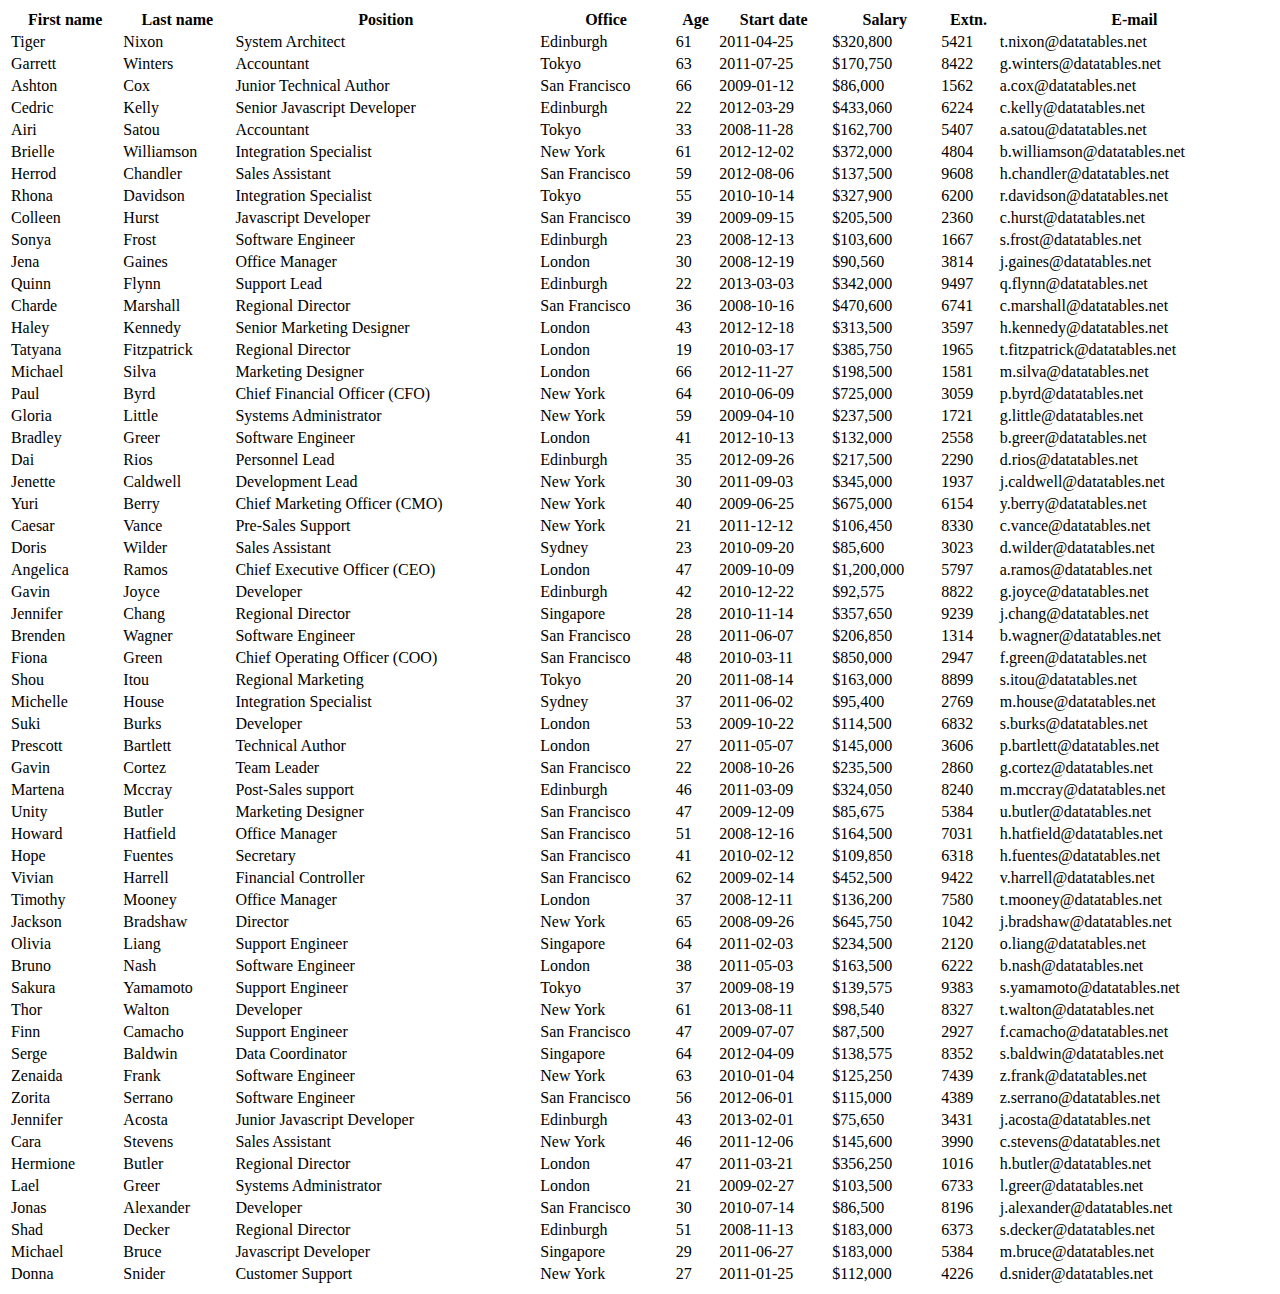
<file: prueba/ejemplos.html>
<!DOCTYPE html>
<html lang="en">

<head>
    <meta charset="UTF-8">
    <meta http-equiv="X-UA-Compatible" content="IE=edge">
    <meta name="viewport" content="width=device-width, initial-scale=1.0">
    <title>Document</title>
    <link rel="stylesheet" href="https://cdn.datatables.net/1.13.4/css/jquery.dataTables.min.css">
    <link rel="stylesheet" href="https://cdn.datatables.net/responsive/2.4.1/css/responsive.dataTables.min.css">
</head>

<body>
    <table id="example" class="display responsive nowrap" style="width:100%">
        <thead>
            <tr>
                <th>First name</th>
                <th>Last name</th>
                <th>Position</th>
                <th>Office</th>
                <th>Age</th>
                <th>Start date</th>
                <th>Salary</th>
                <th>Extn.</th>
                <th>E-mail</th>
            </tr>
        </thead>
        <tbody>
            <tr>
                <td>Tiger</td>
                <td>Nixon</td>
                <td>System Architect</td>
                <td>Edinburgh</td>
                <td>61</td>
                <td>2011-04-25</td>
                <td>$320,800</td>
                <td>5421</td>
                <td>t.nixon@datatables.net</td>
            </tr>
            <tr>
                <td>Garrett</td>
                <td>Winters</td>
                <td>Accountant</td>
                <td>Tokyo</td>
                <td>63</td>
                <td>2011-07-25</td>
                <td>$170,750</td>
                <td>8422</td>
                <td>g.winters@datatables.net</td>
            </tr>
            <tr>
                <td>Ashton</td>
                <td>Cox</td>
                <td>Junior Technical Author</td>
                <td>San Francisco</td>
                <td>66</td>
                <td>2009-01-12</td>
                <td>$86,000</td>
                <td>1562</td>
                <td>a.cox@datatables.net</td>
            </tr>
            <tr>
                <td>Cedric</td>
                <td>Kelly</td>
                <td>Senior Javascript Developer</td>
                <td>Edinburgh</td>
                <td>22</td>
                <td>2012-03-29</td>
                <td>$433,060</td>
                <td>6224</td>
                <td>c.kelly@datatables.net</td>
            </tr>
            <tr>
                <td>Airi</td>
                <td>Satou</td>
                <td>Accountant</td>
                <td>Tokyo</td>
                <td>33</td>
                <td>2008-11-28</td>
                <td>$162,700</td>
                <td>5407</td>
                <td>a.satou@datatables.net</td>
            </tr>
            <tr>
                <td>Brielle</td>
                <td>Williamson</td>
                <td>Integration Specialist</td>
                <td>New York</td>
                <td>61</td>
                <td>2012-12-02</td>
                <td>$372,000</td>
                <td>4804</td>
                <td>b.williamson@datatables.net</td>
            </tr>
            <tr>
                <td>Herrod</td>
                <td>Chandler</td>
                <td>Sales Assistant</td>
                <td>San Francisco</td>
                <td>59</td>
                <td>2012-08-06</td>
                <td>$137,500</td>
                <td>9608</td>
                <td>h.chandler@datatables.net</td>
            </tr>
            <tr>
                <td>Rhona</td>
                <td>Davidson</td>
                <td>Integration Specialist</td>
                <td>Tokyo</td>
                <td>55</td>
                <td>2010-10-14</td>
                <td>$327,900</td>
                <td>6200</td>
                <td>r.davidson@datatables.net</td>
            </tr>
            <tr>
                <td>Colleen</td>
                <td>Hurst</td>
                <td>Javascript Developer</td>
                <td>San Francisco</td>
                <td>39</td>
                <td>2009-09-15</td>
                <td>$205,500</td>
                <td>2360</td>
                <td>c.hurst@datatables.net</td>
            </tr>
            <tr>
                <td>Sonya</td>
                <td>Frost</td>
                <td>Software Engineer</td>
                <td>Edinburgh</td>
                <td>23</td>
                <td>2008-12-13</td>
                <td>$103,600</td>
                <td>1667</td>
                <td>s.frost@datatables.net</td>
            </tr>
            <tr>
                <td>Jena</td>
                <td>Gaines</td>
                <td>Office Manager</td>
                <td>London</td>
                <td>30</td>
                <td>2008-12-19</td>
                <td>$90,560</td>
                <td>3814</td>
                <td>j.gaines@datatables.net</td>
            </tr>
            <tr>
                <td>Quinn</td>
                <td>Flynn</td>
                <td>Support Lead</td>
                <td>Edinburgh</td>
                <td>22</td>
                <td>2013-03-03</td>
                <td>$342,000</td>
                <td>9497</td>
                <td>q.flynn@datatables.net</td>
            </tr>
            <tr>
                <td>Charde</td>
                <td>Marshall</td>
                <td>Regional Director</td>
                <td>San Francisco</td>
                <td>36</td>
                <td>2008-10-16</td>
                <td>$470,600</td>
                <td>6741</td>
                <td>c.marshall@datatables.net</td>
            </tr>
            <tr>
                <td>Haley</td>
                <td>Kennedy</td>
                <td>Senior Marketing Designer</td>
                <td>London</td>
                <td>43</td>
                <td>2012-12-18</td>
                <td>$313,500</td>
                <td>3597</td>
                <td>h.kennedy@datatables.net</td>
            </tr>
            <tr>
                <td>Tatyana</td>
                <td>Fitzpatrick</td>
                <td>Regional Director</td>
                <td>London</td>
                <td>19</td>
                <td>2010-03-17</td>
                <td>$385,750</td>
                <td>1965</td>
                <td>t.fitzpatrick@datatables.net</td>
            </tr>
            <tr>
                <td>Michael</td>
                <td>Silva</td>
                <td>Marketing Designer</td>
                <td>London</td>
                <td>66</td>
                <td>2012-11-27</td>
                <td>$198,500</td>
                <td>1581</td>
                <td>m.silva@datatables.net</td>
            </tr>
            <tr>
                <td>Paul</td>
                <td>Byrd</td>
                <td>Chief Financial Officer (CFO)</td>
                <td>New York</td>
                <td>64</td>
                <td>2010-06-09</td>
                <td>$725,000</td>
                <td>3059</td>
                <td>p.byrd@datatables.net</td>
            </tr>
            <tr>
                <td>Gloria</td>
                <td>Little</td>
                <td>Systems Administrator</td>
                <td>New York</td>
                <td>59</td>
                <td>2009-04-10</td>
                <td>$237,500</td>
                <td>1721</td>
                <td>g.little@datatables.net</td>
            </tr>
            <tr>
                <td>Bradley</td>
                <td>Greer</td>
                <td>Software Engineer</td>
                <td>London</td>
                <td>41</td>
                <td>2012-10-13</td>
                <td>$132,000</td>
                <td>2558</td>
                <td>b.greer@datatables.net</td>
            </tr>
            <tr>
                <td>Dai</td>
                <td>Rios</td>
                <td>Personnel Lead</td>
                <td>Edinburgh</td>
                <td>35</td>
                <td>2012-09-26</td>
                <td>$217,500</td>
                <td>2290</td>
                <td>d.rios@datatables.net</td>
            </tr>
            <tr>
                <td>Jenette</td>
                <td>Caldwell</td>
                <td>Development Lead</td>
                <td>New York</td>
                <td>30</td>
                <td>2011-09-03</td>
                <td>$345,000</td>
                <td>1937</td>
                <td>j.caldwell@datatables.net</td>
            </tr>
            <tr>
                <td>Yuri</td>
                <td>Berry</td>
                <td>Chief Marketing Officer (CMO)</td>
                <td>New York</td>
                <td>40</td>
                <td>2009-06-25</td>
                <td>$675,000</td>
                <td>6154</td>
                <td>y.berry@datatables.net</td>
            </tr>
            <tr>
                <td>Caesar</td>
                <td>Vance</td>
                <td>Pre-Sales Support</td>
                <td>New York</td>
                <td>21</td>
                <td>2011-12-12</td>
                <td>$106,450</td>
                <td>8330</td>
                <td>c.vance@datatables.net</td>
            </tr>
            <tr>
                <td>Doris</td>
                <td>Wilder</td>
                <td>Sales Assistant</td>
                <td>Sydney</td>
                <td>23</td>
                <td>2010-09-20</td>
                <td>$85,600</td>
                <td>3023</td>
                <td>d.wilder@datatables.net</td>
            </tr>
            <tr>
                <td>Angelica</td>
                <td>Ramos</td>
                <td>Chief Executive Officer (CEO)</td>
                <td>London</td>
                <td>47</td>
                <td>2009-10-09</td>
                <td>$1,200,000</td>
                <td>5797</td>
                <td>a.ramos@datatables.net</td>
            </tr>
            <tr>
                <td>Gavin</td>
                <td>Joyce</td>
                <td>Developer</td>
                <td>Edinburgh</td>
                <td>42</td>
                <td>2010-12-22</td>
                <td>$92,575</td>
                <td>8822</td>
                <td>g.joyce@datatables.net</td>
            </tr>
            <tr>
                <td>Jennifer</td>
                <td>Chang</td>
                <td>Regional Director</td>
                <td>Singapore</td>
                <td>28</td>
                <td>2010-11-14</td>
                <td>$357,650</td>
                <td>9239</td>
                <td>j.chang@datatables.net</td>
            </tr>
            <tr>
                <td>Brenden</td>
                <td>Wagner</td>
                <td>Software Engineer</td>
                <td>San Francisco</td>
                <td>28</td>
                <td>2011-06-07</td>
                <td>$206,850</td>
                <td>1314</td>
                <td>b.wagner@datatables.net</td>
            </tr>
            <tr>
                <td>Fiona</td>
                <td>Green</td>
                <td>Chief Operating Officer (COO)</td>
                <td>San Francisco</td>
                <td>48</td>
                <td>2010-03-11</td>
                <td>$850,000</td>
                <td>2947</td>
                <td>f.green@datatables.net</td>
            </tr>
            <tr>
                <td>Shou</td>
                <td>Itou</td>
                <td>Regional Marketing</td>
                <td>Tokyo</td>
                <td>20</td>
                <td>2011-08-14</td>
                <td>$163,000</td>
                <td>8899</td>
                <td>s.itou@datatables.net</td>
            </tr>
            <tr>
                <td>Michelle</td>
                <td>House</td>
                <td>Integration Specialist</td>
                <td>Sydney</td>
                <td>37</td>
                <td>2011-06-02</td>
                <td>$95,400</td>
                <td>2769</td>
                <td>m.house@datatables.net</td>
            </tr>
            <tr>
                <td>Suki</td>
                <td>Burks</td>
                <td>Developer</td>
                <td>London</td>
                <td>53</td>
                <td>2009-10-22</td>
                <td>$114,500</td>
                <td>6832</td>
                <td>s.burks@datatables.net</td>
            </tr>
            <tr>
                <td>Prescott</td>
                <td>Bartlett</td>
                <td>Technical Author</td>
                <td>London</td>
                <td>27</td>
                <td>2011-05-07</td>
                <td>$145,000</td>
                <td>3606</td>
                <td>p.bartlett@datatables.net</td>
            </tr>
            <tr>
                <td>Gavin</td>
                <td>Cortez</td>
                <td>Team Leader</td>
                <td>San Francisco</td>
                <td>22</td>
                <td>2008-10-26</td>
                <td>$235,500</td>
                <td>2860</td>
                <td>g.cortez@datatables.net</td>
            </tr>
            <tr>
                <td>Martena</td>
                <td>Mccray</td>
                <td>Post-Sales support</td>
                <td>Edinburgh</td>
                <td>46</td>
                <td>2011-03-09</td>
                <td>$324,050</td>
                <td>8240</td>
                <td>m.mccray@datatables.net</td>
            </tr>
            <tr>
                <td>Unity</td>
                <td>Butler</td>
                <td>Marketing Designer</td>
                <td>San Francisco</td>
                <td>47</td>
                <td>2009-12-09</td>
                <td>$85,675</td>
                <td>5384</td>
                <td>u.butler@datatables.net</td>
            </tr>
            <tr>
                <td>Howard</td>
                <td>Hatfield</td>
                <td>Office Manager</td>
                <td>San Francisco</td>
                <td>51</td>
                <td>2008-12-16</td>
                <td>$164,500</td>
                <td>7031</td>
                <td>h.hatfield@datatables.net</td>
            </tr>
            <tr>
                <td>Hope</td>
                <td>Fuentes</td>
                <td>Secretary</td>
                <td>San Francisco</td>
                <td>41</td>
                <td>2010-02-12</td>
                <td>$109,850</td>
                <td>6318</td>
                <td>h.fuentes@datatables.net</td>
            </tr>
            <tr>
                <td>Vivian</td>
                <td>Harrell</td>
                <td>Financial Controller</td>
                <td>San Francisco</td>
                <td>62</td>
                <td>2009-02-14</td>
                <td>$452,500</td>
                <td>9422</td>
                <td>v.harrell@datatables.net</td>
            </tr>
            <tr>
                <td>Timothy</td>
                <td>Mooney</td>
                <td>Office Manager</td>
                <td>London</td>
                <td>37</td>
                <td>2008-12-11</td>
                <td>$136,200</td>
                <td>7580</td>
                <td>t.mooney@datatables.net</td>
            </tr>
            <tr>
                <td>Jackson</td>
                <td>Bradshaw</td>
                <td>Director</td>
                <td>New York</td>
                <td>65</td>
                <td>2008-09-26</td>
                <td>$645,750</td>
                <td>1042</td>
                <td>j.bradshaw@datatables.net</td>
            </tr>
            <tr>
                <td>Olivia</td>
                <td>Liang</td>
                <td>Support Engineer</td>
                <td>Singapore</td>
                <td>64</td>
                <td>2011-02-03</td>
                <td>$234,500</td>
                <td>2120</td>
                <td>o.liang@datatables.net</td>
            </tr>
            <tr>
                <td>Bruno</td>
                <td>Nash</td>
                <td>Software Engineer</td>
                <td>London</td>
                <td>38</td>
                <td>2011-05-03</td>
                <td>$163,500</td>
                <td>6222</td>
                <td>b.nash@datatables.net</td>
            </tr>
            <tr>
                <td>Sakura</td>
                <td>Yamamoto</td>
                <td>Support Engineer</td>
                <td>Tokyo</td>
                <td>37</td>
                <td>2009-08-19</td>
                <td>$139,575</td>
                <td>9383</td>
                <td>s.yamamoto@datatables.net</td>
            </tr>
            <tr>
                <td>Thor</td>
                <td>Walton</td>
                <td>Developer</td>
                <td>New York</td>
                <td>61</td>
                <td>2013-08-11</td>
                <td>$98,540</td>
                <td>8327</td>
                <td>t.walton@datatables.net</td>
            </tr>
            <tr>
                <td>Finn</td>
                <td>Camacho</td>
                <td>Support Engineer</td>
                <td>San Francisco</td>
                <td>47</td>
                <td>2009-07-07</td>
                <td>$87,500</td>
                <td>2927</td>
                <td>f.camacho@datatables.net</td>
            </tr>
            <tr>
                <td>Serge</td>
                <td>Baldwin</td>
                <td>Data Coordinator</td>
                <td>Singapore</td>
                <td>64</td>
                <td>2012-04-09</td>
                <td>$138,575</td>
                <td>8352</td>
                <td>s.baldwin@datatables.net</td>
            </tr>
            <tr>
                <td>Zenaida</td>
                <td>Frank</td>
                <td>Software Engineer</td>
                <td>New York</td>
                <td>63</td>
                <td>2010-01-04</td>
                <td>$125,250</td>
                <td>7439</td>
                <td>z.frank@datatables.net</td>
            </tr>
            <tr>
                <td>Zorita</td>
                <td>Serrano</td>
                <td>Software Engineer</td>
                <td>San Francisco</td>
                <td>56</td>
                <td>2012-06-01</td>
                <td>$115,000</td>
                <td>4389</td>
                <td>z.serrano@datatables.net</td>
            </tr>
            <tr>
                <td>Jennifer</td>
                <td>Acosta</td>
                <td>Junior Javascript Developer</td>
                <td>Edinburgh</td>
                <td>43</td>
                <td>2013-02-01</td>
                <td>$75,650</td>
                <td>3431</td>
                <td>j.acosta@datatables.net</td>
            </tr>
            <tr>
                <td>Cara</td>
                <td>Stevens</td>
                <td>Sales Assistant</td>
                <td>New York</td>
                <td>46</td>
                <td>2011-12-06</td>
                <td>$145,600</td>
                <td>3990</td>
                <td>c.stevens@datatables.net</td>
            </tr>
            <tr>
                <td>Hermione</td>
                <td>Butler</td>
                <td>Regional Director</td>
                <td>London</td>
                <td>47</td>
                <td>2011-03-21</td>
                <td>$356,250</td>
                <td>1016</td>
                <td>h.butler@datatables.net</td>
            </tr>
            <tr>
                <td>Lael</td>
                <td>Greer</td>
                <td>Systems Administrator</td>
                <td>London</td>
                <td>21</td>
                <td>2009-02-27</td>
                <td>$103,500</td>
                <td>6733</td>
                <td>l.greer@datatables.net</td>
            </tr>
            <tr>
                <td>Jonas</td>
                <td>Alexander</td>
                <td>Developer</td>
                <td>San Francisco</td>
                <td>30</td>
                <td>2010-07-14</td>
                <td>$86,500</td>
                <td>8196</td>
                <td>j.alexander@datatables.net</td>
            </tr>
            <tr>
                <td>Shad</td>
                <td>Decker</td>
                <td>Regional Director</td>
                <td>Edinburgh</td>
                <td>51</td>
                <td>2008-11-13</td>
                <td>$183,000</td>
                <td>6373</td>
                <td>s.decker@datatables.net</td>
            </tr>
            <tr>
                <td>Michael</td>
                <td>Bruce</td>
                <td>Javascript Developer</td>
                <td>Singapore</td>
                <td>29</td>
                <td>2011-06-27</td>
                <td>$183,000</td>
                <td>5384</td>
                <td>m.bruce@datatables.net</td>
            </tr>
            <tr>
                <td>Donna</td>
                <td>Snider</td>
                <td>Customer Support</td>
                <td>New York</td>
                <td>27</td>
                <td>2011-01-25</td>
                <td>$112,000</td>
                <td>4226</td>
                <td>d.snider@datatables.net</td>
            </tr>
        </tbody>
    </table>
    <script src="https://code.jquery.com/jquery-3.5.1.js"></script>
    
    <script src="https://cdn.datatables.net/1.13.4/js/jquery.dataTables.min.js"></script>
    <script src="https://cdn.datatables.net/responsive/2.4.1/js/dataTables.responsive.min.js"></script>
    <script>
        $(document).ready(function () {
            $('#example').DataTable();
        });
    </script>
</body>

</html>
</file>
